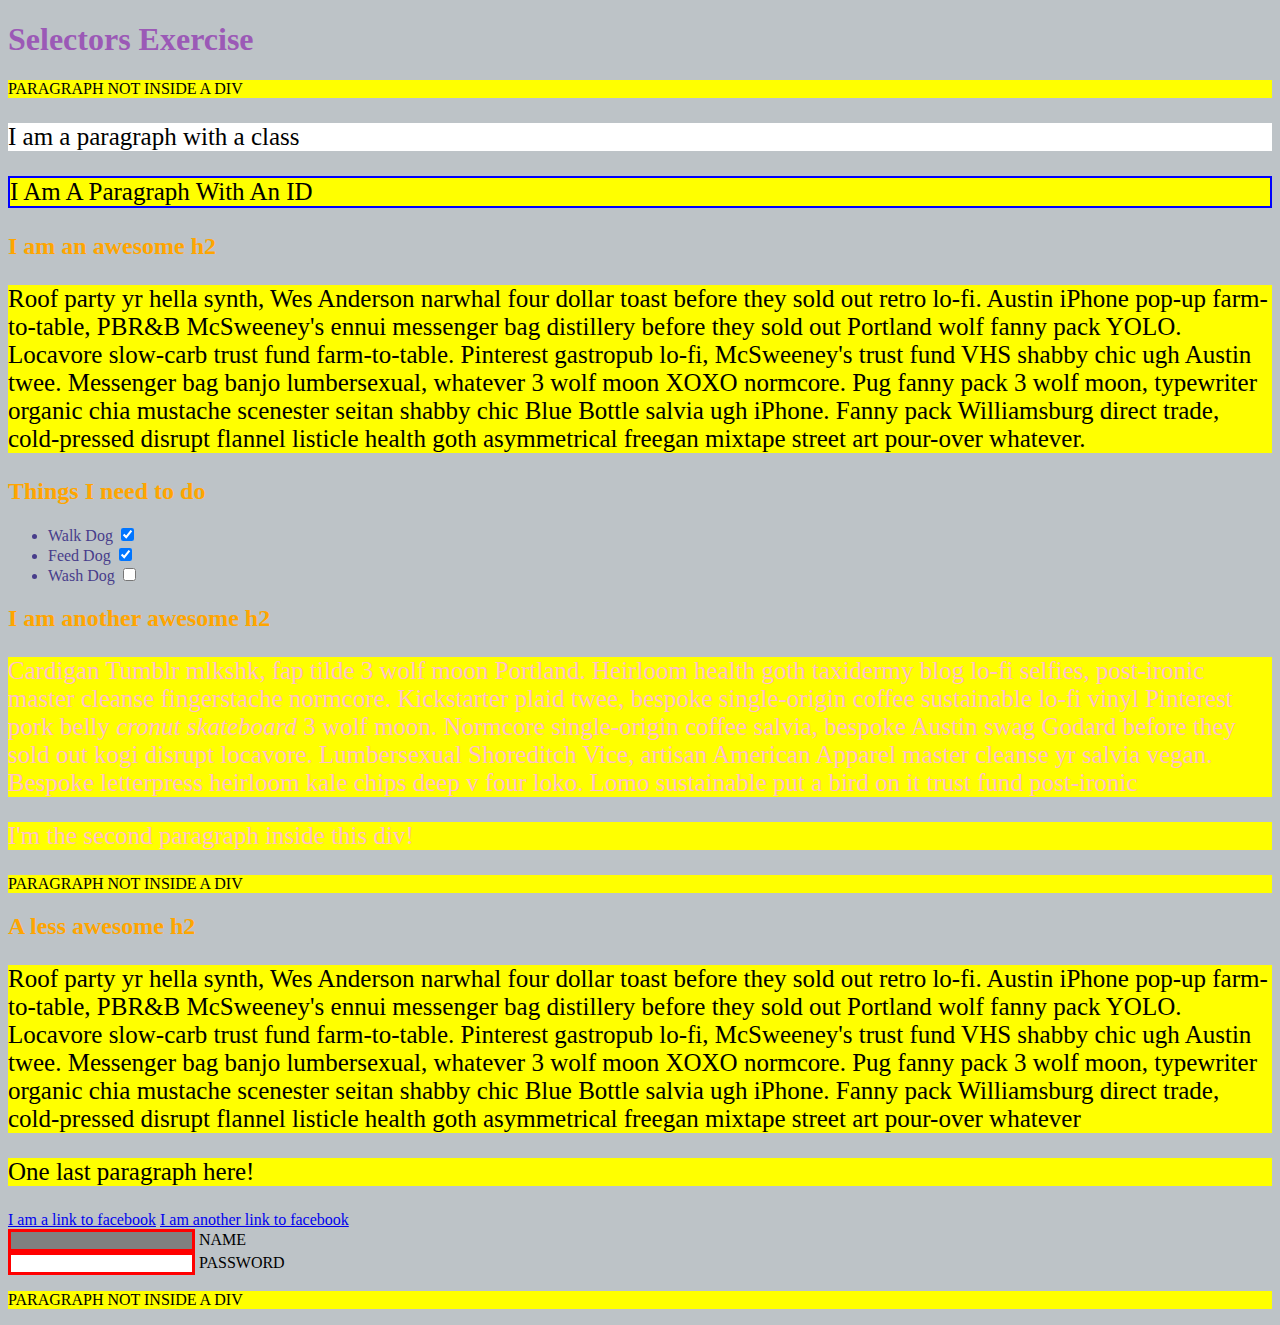
<file: css-uzduotis01/css-uzduotis01/index.html>
<!DOCTYPE html>

<html lang="en">
<head>
	<meta charset="utf-8">
	<meta name="viewport" content="width=device-width, initial-scale=1">
	<title>Page Title</title>
	<link rel="stylesheet" href="assets/css/style.css">
</head>

<body>
	<h1>Selectors Exercise</h1>

	<p>PARAGRAPH NOT INSIDE A DIV</p>

	<div>
		<p class="hello">I am a paragraph with a class</p>
		<p class="special">I am a paragraph with an ID</p>

		<h2>I am an awesome h2</h2>


		<p>Roof party yr hella synth, Wes Anderson narwhal four dollar toast before they sold out retro lo-fi. Austin iPhone pop-up farm-to-table, PBR&B McSweeney's ennui messenger bag distillery before they sold out Portland wolf fanny pack YOLO. Locavore slow-carb trust fund farm-to-table. Pinterest gastropub lo-fi, McSweeney's trust fund VHS shabby chic ugh Austin twee. Messenger bag banjo lumbersexual, whatever 3 wolf moon XOXO normcore. Pug fanny pack 3 wolf moon, typewriter organic chia mustache scenester seitan shabby chic Blue Bottle salvia ugh iPhone. Fanny pack Williamsburg direct trade, cold-pressed disrupt flannel listicle health goth asymmetrical freegan mixtape street art pour-over whatever.</p>

	</div>

	<div>
		<h2>Things I need to do</h2>

		<ul>
			<li>Walk Dog <input type="checkbox" checked> </li>
			<li>Feed Dog <input type="checkbox" checked> </li>
			<li>Wash Dog <input type="checkbox"></li>
		</ul>
	</div>

	<div>
		<h2>I am another awesome h2</h2>

		<p>Cardigan Tumblr mlkshk, fap tilde 3 wolf moon Portland. Heirloom health goth taxidermy blog lo-fi selfies, post-ironic master cleanse fingerstache normcore. Kickstarter plaid twee, bespoke single-origin coffee sustainable lo-fi vinyl Pinterest pork belly <em>cronut skateboard</em> 3 wolf moon. Normcore single-origin coffee salvia, bespoke Austin swag Godard before they sold out kogi disrupt locavore. Lumbersexual Shoreditch Vice, artisan American Apparel master cleanse yr salvia vegan. Bespoke letterpress heirloom kale chips deep v four loko. Lomo sustainable put a bird on it trust fund post-ironic</p>

		<p>I'm the second paragraph inside this div!</p>
	</div>

	<p>PARAGRAPH NOT INSIDE A DIV</p>


	<div>
		<h2>A less awesome h2</h2>

		<p>Roof party yr hella synth, Wes Anderson narwhal four dollar toast before they sold out retro lo-fi. Austin iPhone pop-up farm-to-table, PBR&B McSweeney's ennui messenger bag distillery before they sold out Portland wolf fanny pack YOLO. Locavore slow-carb trust fund farm-to-table. Pinterest gastropub lo-fi, McSweeney's trust fund VHS shabby chic ugh Austin twee. Messenger bag banjo lumbersexual, whatever 3 wolf moon XOXO normcore. Pug fanny pack 3 wolf moon, typewriter organic chia mustache scenester seitan shabby chic Blue Bottle salvia ugh iPhone. Fanny pack Williamsburg direct trade, cold-pressed disrupt flannel listicle health goth asymmetrical freegan mixtape street art pour-over whatever</p>

		<p>One last paragraph here!</p>

		<a href="https://www.facebook.com">I am a link to facebook</a>
		<a href="https://www.facebook.com">I am another link to facebook</a>
		<br>

		<input type="text" name="name" /><label> Name</label><br/>
		<input type="password" name="password" /><label> Password</label><br/>

	</div>

	<p>PARAGRAPH NOT INSIDE A DIV</p>

</body>
</html>
</file>
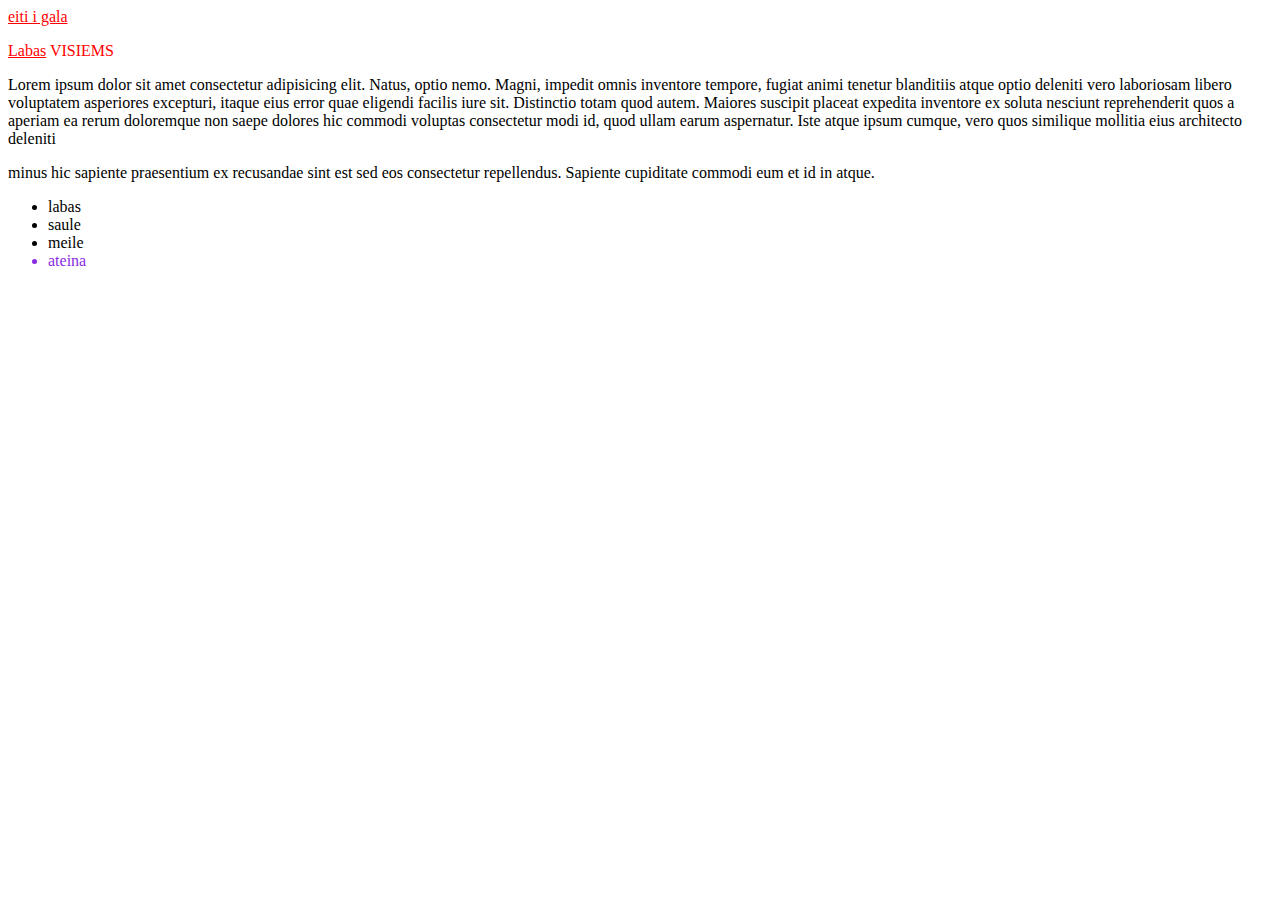
<file: index03.html>
<!DOCTYPE html>
<html lang="en">

<head>
    <meta charset="UTF-8">
    <meta http-equiv="X-UA-Compatible" content="IE=edge">
    <meta name="viewport" content="width=device-width, initial-scale=1.0">
    <title>Document</title>
    <link href="style.css" rel="stylesheet">
</head>

<body>
    <a href="#galas">eiti i gala</a>
    <p id="pasisveikinimas"><a href="#"> Labas</a> VISIEMS</p>
    Lorem ipsum dolor sit amet consectetur adipisicing elit.
    Natus, optio nemo. Magni, impedit omnis inventore tempore,
    fugiat animi tenetur blanditiis atque optio deleniti vero laboriosam
    libero voluptatem asperiores excepturi, itaque eius error quae
    eligendi facilis iure sit. Distinctio totam quod autem. Maiores
    suscipit placeat expedita inventore ex soluta nesciunt reprehenderit quos a aperiam ea rerum doloremque non saepe dolores hic commodi
    voluptas consectetur modi id, quod ullam earum aspernatur. Iste atque
    ipsum cumque, vero quos similique mollitia eius architecto deleniti
    <p id="galas"></p>
    minus hic sapiente praesentium ex recusandae sint est sed eos
    consectetur repellendus. Sapiente cupiditate commodi eum et id in
    atque.
    <ul>
        <li>labas</li>
        <li>saule</li>
        <li>meile</li>
        <li>ateina</li>

    </ul>
</body>

</html>
</file>
<file: css-uzduotis01/css-uzduotis01/assets/css/style.css>
/* Pritaikyk CSS stiliu siems HTML elementams. 
KEISTI HTML NEGALIMA. RASOME TIK CSS! 



/* Pakeisti <body> elemento fonine spalva i #bdc3c7*/
body{
    background-color:#bdc3c7 ;
}

/* Pakeisti <h1> elemento spalva i #9b59b6*/
h1{
    color:#9b59b6 ;
}

/* Pakeisti visu <h2> elementu spalva i orange */
h2{
    color: orange;
}

/* Pakeisti visu <li> elementu spalva i melyna, HEX koda pasirinkite savo (Google colorpicker)*/ 
ul{
    color: darkslateblue;
    
}


/* Pakeisti kiekvieno paragrafo fona i geltona*/
p{
    background-color: yellow;
}

/*Visi input turi buti su remeliu (border: 3px solid red;)*/
input{
    border-style: solid;
    border-width: 3px;
    border-color: #ff0000;
    
}

/* Visi elementai su klase 'hello', turi balta fona*/
.hello{
    background-color: white;
    
}

/* Elementas su klase 'special' yra su 2px melynu remeliu, spalvos koda pasirinkite savo (border: 3px solid #XXXXXX;)*/
.special{
    border-width:2px ;
    border-style: solid;
    border-color: blue;
}


/*Visu <p> kurie yra <div> viduje, srifto dydis yra 25px (font-size: 25px)*/
div > p{
    font-size: 25px;
}


/*BONUS UZDUOTYS*/
/* gali reiketi google pagalbos*/


/*<input> elementai su type="text" atributu turi pilka fona*/
input[type=text]{
    background-color: grey;
}

/* Abu <p> kurie yra trecio <div> viduje, turi ruzava fona*/
div:nth-of-type(3){
    color: pink;
}


/* Label elementu tekstas yra rasomas didziosiomis raidemis*/
label{
    text-transform: uppercase;
}


/* Pirmoji raide elementuose su klase "special" yra zalios spalvos ir 100px dydzio*/
.special{
    text-transform: capitalize;
}


/* h1 elementu spalva pasikecia i melyna, kai ant ju uzvedama pele */
h1:hover{
    background-color: blue;
}


/* Aplankytos nuorodos <a> yra pilkos spalvos */

a:visited{
    color: gray;
}
</file>
<file: style.css>
a,p{
    color:red;

}
#pasisveikinimas{
    text-transform: capitalize;

}
li:nth-child(4){
    color: blueviolet;
}
</file>
